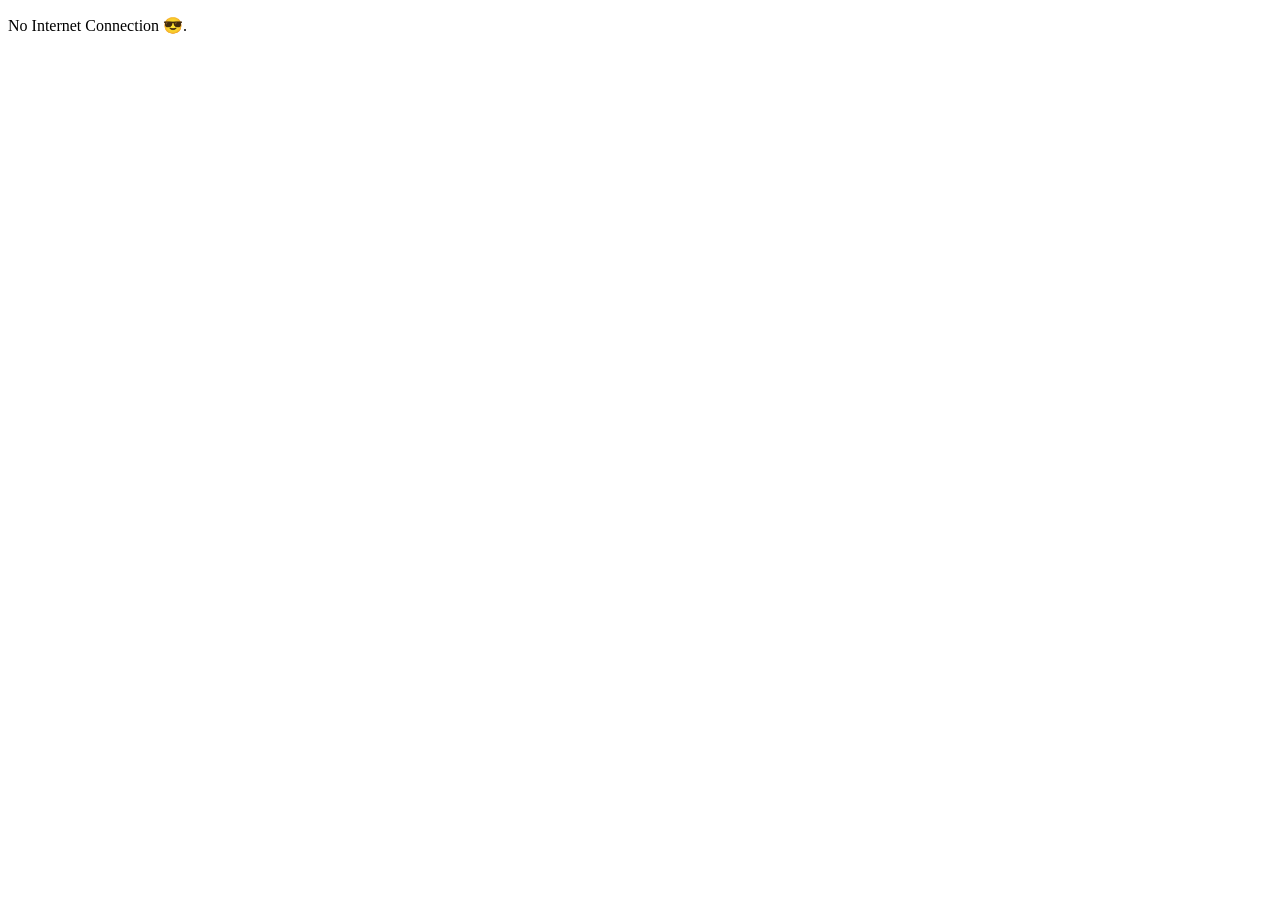
<file: pages/offline.html>
<!DOCTYPE html>
<html lang="en">
<head>
    <meta charset="UTF-8">
    <meta name="viewport" content="width=device-width, initial-scale=1.0">
    <title>Offline</title>
</head>
<body>

    <p>
        No Internet Connection 😎.
    </p>
    
</body>
</html>
</file>
